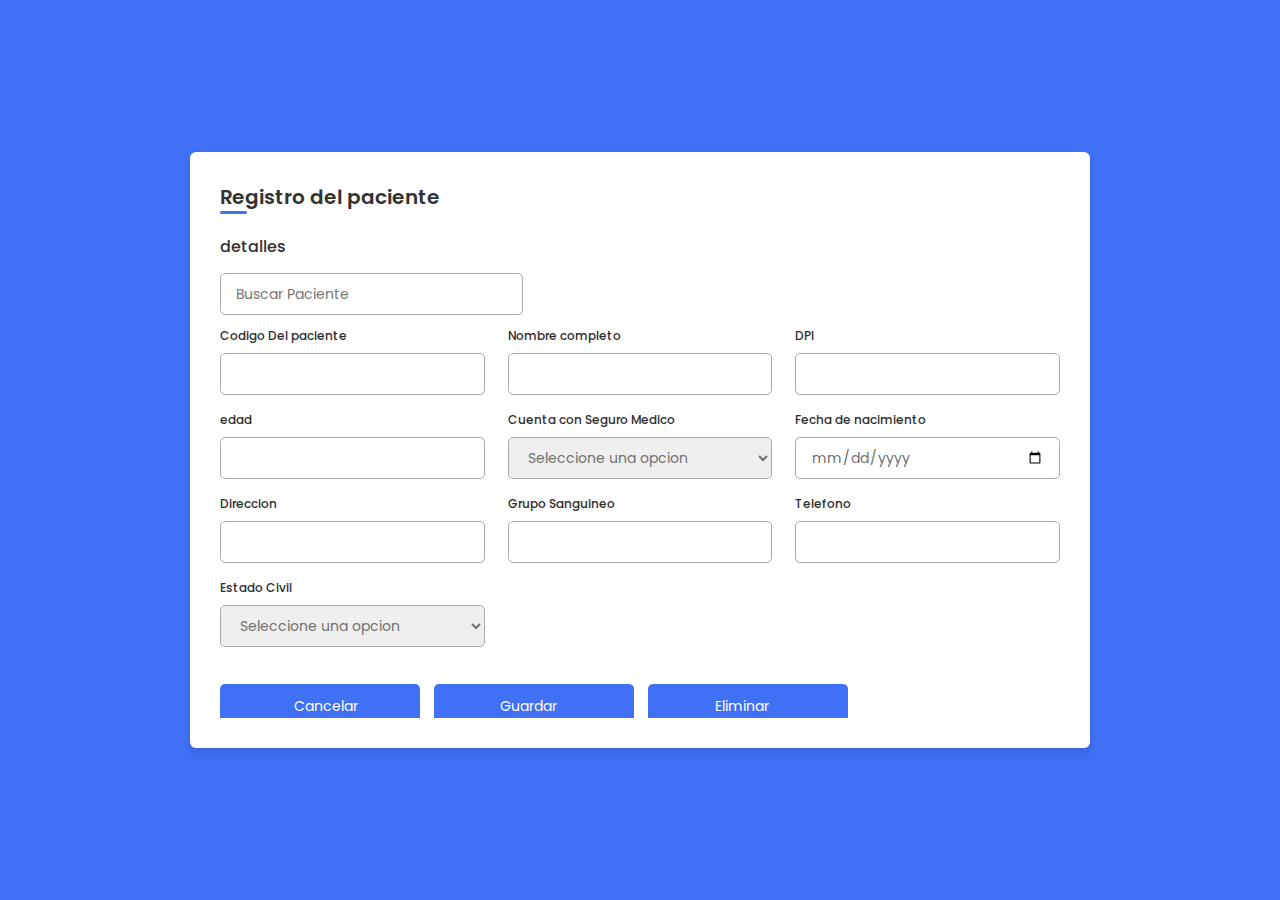
<file: Hospital San Bento 2/Nuevo Paciente/index.html>
<!DOCTYPE html>
<html lang="en">
<head>
    <meta charset="UTF-8">
    <meta http-equiv="X-UA-Compatible" content="IE=edge">
    <meta name="viewport" content="width=device-width, initial-scale=1.0">
    <title>Registro</title>
    <link rel="stylesheet" href="style.css">
</head>
<body>
    <div class="container">
        <header>Registro del paciente</header>  
        <form action="#" method="post">
            <div class="form first">
                <div class="details personal">
                    <span class="title">detalles</span>
                    <div class="input-group">
                        <div class="input-field">
                            <input type="text" placeholder="Buscar Paciente">
                        </div>
                    </div>
                    <div class="fields">
                        <div class="input-field">
                            <label>Codigo Del paciente</label>
                            <input type="text" placeholder="" required>
                        </div>
                        <div class="input-field">
                            <label>Nombre completo</label>
                            <input type="text" placeholder="" required>
                        </div>
                        <div class="input-field">
                            <label>DPI</label>
                            <input type="number" placeholder="" required>
                        </div>
                        <div class="input-field">
                            <label>edad</label>
                            <input type="number" placeholder="" required>
                        </div>
                        <div class="input-field">
                            <label>Cuenta con Seguro Medico</label>
                            <select required>
                                <option disabled selected>Seleccione una opcion</option>
                                <option>SI</option>
                                <option>NO</option>
                            </select>
                        </div>
                        <div class="input-field">
                            <label>Fecha de nacimiento</label>
                            <input type="date" placeholder="" required>
                        </div>
                        <div class="input-field">
                            <label>Direccion</label>
                            <input type="text" placeholder="" required>
                        </div>
                        <div class="input-field">
                            <label>Grupo  Sanguineo</label>
                            <input type="text" placeholder="" required>
                        </div>
                        <div class="input-field">
                            <label>Telefono</label>
                            <input type="number" placeholder="" required>
                        </div>
                        <div class="input-field">
                            <label>Estado Civil</label>
                            <select required>
                                <option disabled selected>Seleccione una opcion</option>
                                <option>Casado</option>
                                <option>Soltero</option>
                            </select>
                        </div>
                    </div>
                    <div class="buttons">
                        <div class="backBtn">
                            <i class="uil uil-navigator"></i>
                            <span class="btnText">Cancelar</span>
                        </div>
                        <button class="submit">
                            <span class="btnText">Guardar</span>
                            <i class="uil uil-navigator"></i>
                        </button>
                        <button class="submit">
                            <span class="btnText">Eliminar</span>
                            <i class="uil uil-navigator"></i>
                        </button>
                    </div>
                </div> 
            </div>
        </form>
    </div>
</body>
</html>
</file>
<file: Hospital San Bento 2/Nuevo Paciente/style.css>
/* ===== Google Font Import - Poppins ===== */
@import url('https://fonts.googleapis.com/css2?family=Poppins:wght@200;300;400;500;600&display=swap');
*{
    margin: 0;
    padding: 0;
    box-sizing: border-box;
    font-family: 'Poppins', sans-serif;
}
body{
    min-height: 100vh;
    display: flex;
    align-items: center;
    justify-content: center;
    background: #4070f4;
}
.container{
    position: relative;
    max-width: 900px;
    width: 100%;
    border-radius: 6px;
    padding: 30px;
    margin: 0 15px;
    background-color: #fff;
    box-shadow: 0 5px 10px rgba(0,0,0,0.1);
}
.container header{
    position: relative;
    font-size: 20px;
    font-weight: 600;
    color: #333;
}
.container header::before{
    content: "";
    position: absolute;
    left: 0;
    bottom: -2px;
    height: 3px;
    width: 27px;
    border-radius: 8px;
    background-color: #4070f4;
}
.container form{
    position: relative;
    margin-top: 16px;
    min-height: 490px;
    background-color: #fff;
    overflow: hidden;
}
.container form .form{
    position: absolute;
    background-color: #fff;
    transition: 0.3s ease;
}
.container form .form.second{
    opacity: 0;
    pointer-events: none;
    transform: translateX(100%);
}
form.secActive .form.second{
    opacity: 1;
    pointer-events: auto;
    transform: translateX(0);
}
form.secActive .form.first{
    opacity: 0;
    pointer-events: none;
    transform: translateX(-100%);
}
.container form .title{
    display: block;
    margin-bottom: 8px;
    font-size: 16px;
    font-weight: 500;
    margin: 6px 0;
    color: #333;
}
.container form .fields{
    display: flex;
    align-items: center;
    justify-content: space-between;
    flex-wrap: wrap;
}
form .fields .input-field{
    display: flex;
    width: calc(100% / 3 - 15px);
    flex-direction: column;
    margin: 4px 0;
}
.input-field label{
    font-size: 12px;
    font-weight: 500;
    color: #2e2e2e;
}
.input-field input, select{
    outline: none;
    font-size: 14px;
    font-weight: 400;
    color: #333;
    border-radius: 5px;
    border: 1px solid #aaa;
    padding: 0 15px;
    height: 42px;
    margin: 8px 0;
}
.input-field input :focus,
.input-field select:focus{
    box-shadow: 0 3px 6px rgba(0,0,0,0.13);
}
.input-field select,
.input-field input[type="date"]{
    color: #707070;
}
.input-field input[type="date"]:valid{
    color: #333;
}
.container form button, .backBtn{
    display: flex;
    align-items: center;
    justify-content: center;
    height: 45px;
    max-width: 200px;
    width: 100%;
    border: none;
    outline: none;
    color: #fff;
    border-radius: 5px;
    margin: 25px 0;
    background-color: #4070f4;
    transition: all 0.3s linear;
    cursor: pointer;
}
.container form .btnText{
    font-size: 14px;
    font-weight: 400;
}
form button:hover{
    background-color: #265df2;
}
form button i,
form .backBtn i{
    margin: 0 6px;
}
form .backBtn i{
    transform: rotate(180deg);
}
form .buttons{
    display: flex;
    align-items: center;
}
form .buttons button , .backBtn{
    margin-right: 14px;
}
@media (max-width: 750px) {
    .container form{
        overflow-y: scroll;
    }
    .container form::-webkit-scrollbar{
       display: none;
    }
    form .fields .input-field{
        width: calc(100% / 2 - 15px);
    }
}
@media (max-width: 550px) {
    form .fields .input-field{
        width: 100%;
    }
}
</file>
